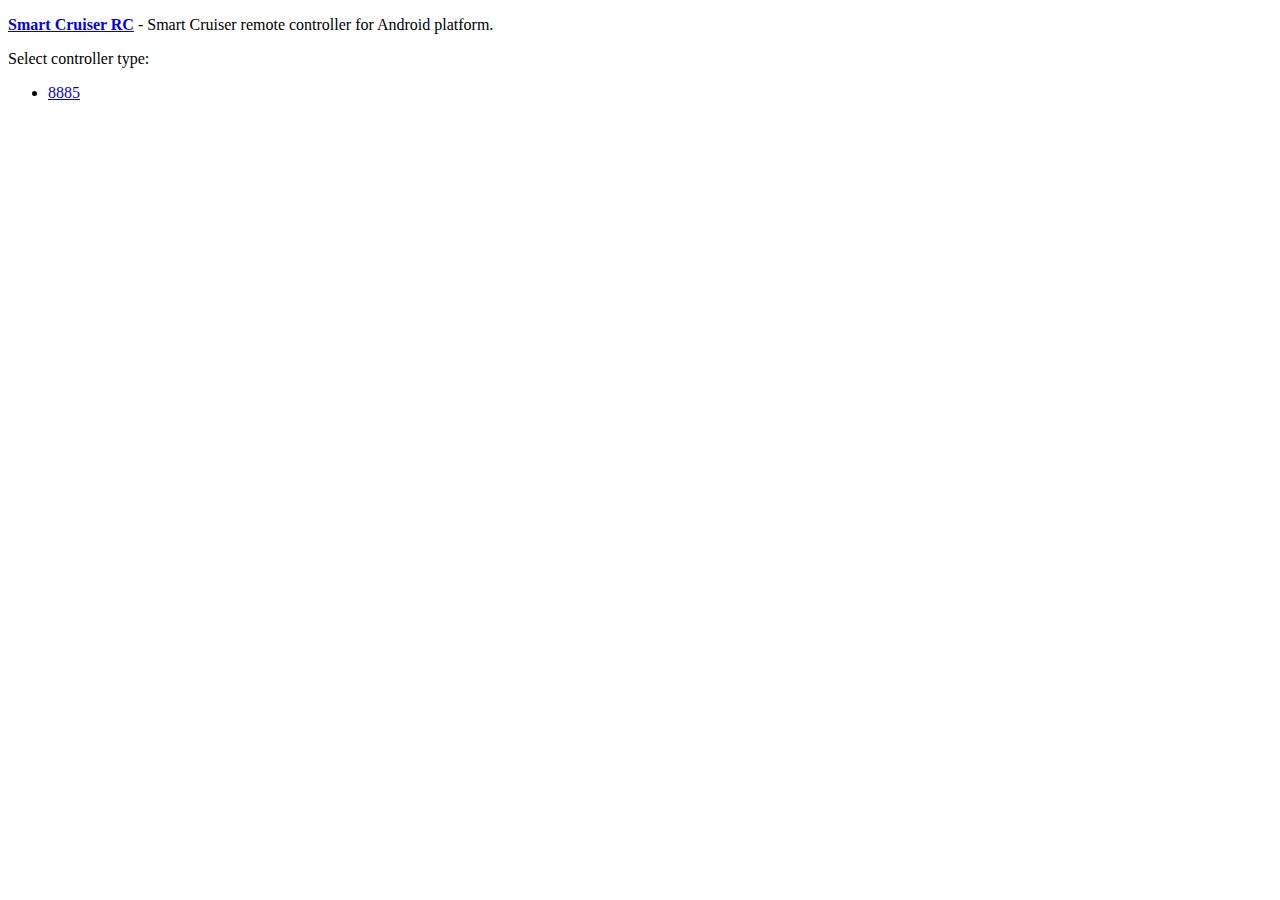
<file: assets/index.html>
<!DOCTYPE html>
<!--
  ~ Copyright (c) 2014 Aleksei Semenov (aka xibodoh)
  ~ All rights reserved. This program and the accompanying materials
  ~ are made available under the terms of the GNU Public License v2.0
  ~ which accompanies this distribution, and is available at
  ~ http://www.gnu.org/licenses/old-licenses/gpl-2.0.html
  -->
<html>
<head>
<title>Smart Cruiser remote control</title>
<meta name="author" title="Aleksei Yu. Semenov" href="mailto:xibodoh@gmail.com">
</head>
<body>
<p>
    <a href="about.html"><b>Smart Cruiser RC</b></a> -  Smart Cruiser remote controller for Android platform.
</p>
<p>Select controller type:
<ul>
	<li><a href="8885.html">8885</a></li>
</ul>
</p>

</script>
</body>
</html>
</file>
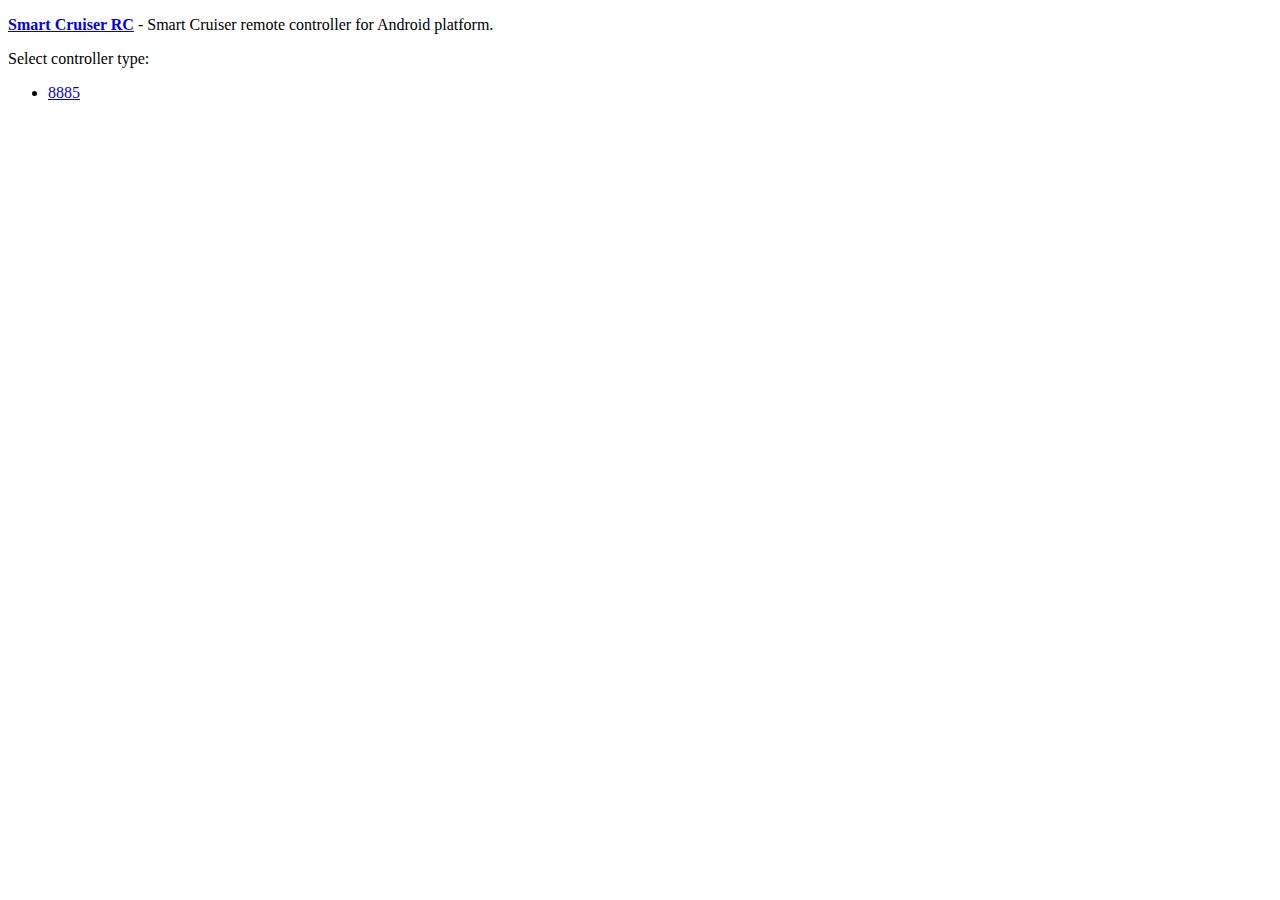
<file: SmartCruiserRC/assets/index.html>
<!DOCTYPE html>
<html>
<head>
<title>Smart Cruiser remote control</title>
<meta name="author" title="Aleksei Yu. Semenov" href="mailto:xibodoh@gmail.com">
</head>
<body>
<p>
    <a href="about.html"><b>Smart Cruiser RC</b></a> -  Smart Cruiser remote controller for Android platform.
</p>
<p>Select controller type:
<ul>
	<li><a href="8885.html">8885</a></li>
</ul>
</p>

</script>
</body>
</html>
</file>
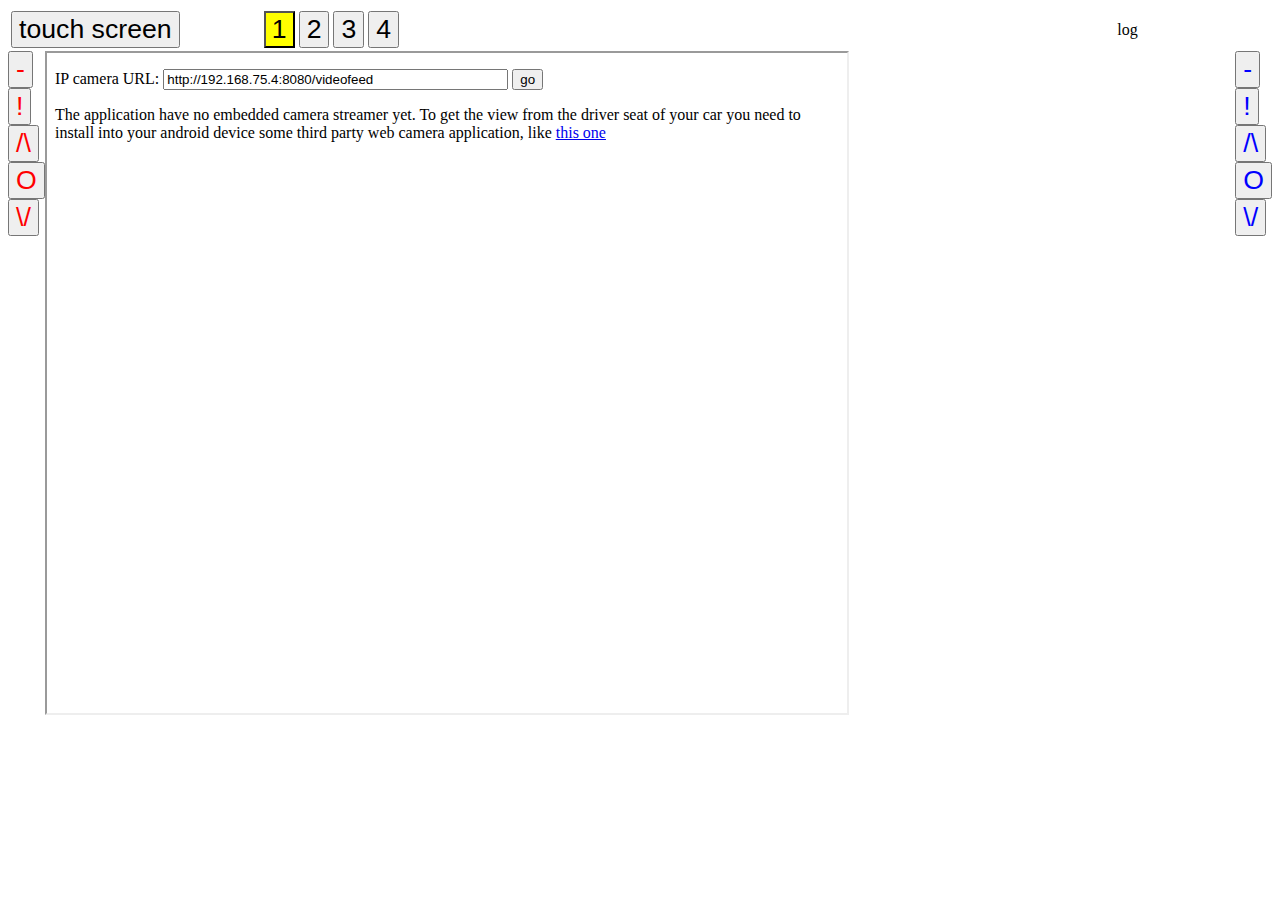
<file: assets/8885.html>
<!DOCTYPE html>
<!--
  ~ Copyright (c) 2014 Aleksei Semenov (aka xibodoh)
  ~ All rights reserved. This program and the accompanying materials
  ~ are made available under the terms of the GNU Public License v2.0
  ~ which accompanies this distribution, and is available at
  ~ http://www.gnu.org/licenses/old-licenses/gpl-2.0.html
  -->
<html>
<head>
<title>Lego 8085 remote control</title>
<link rel="stylesheet" type="text/css" href="style.css"/>
<meta name="author" title="Aleksei Yu. Semenov" href="mailto:xls@bk.ru">
<script>



function Lego8085State() {
	this.channel = 1;
	this.invertred = false;
	this.invertblue = false;
	this.red = 'O';
	this.blue = 'O';
}

Lego8085State.prototype.encode = function(){
  return 'C'+this.channel+'R'+this.red+'B'+this.blue;
}

Lego8085State.prototype.setChannel = function(c){
	this.channel = c;
}

Lego8085State.prototype.getChannel = function(){
	return this.channel;
}

Lego8085State.prototype.setInvert = function(color, value){
	if (color=='red' || color=='blue'){
		this['invert'+color] = value;
	}
}

Lego8085State.prototype.getInvert = function(color){
	return this['invert'+color];
}

Lego8085State.prototype.flipInvert = function(color){
	if (color=='red' || color=='blue'){
		this['invert'+color] = !this['invert'+color];
		return this['invert'+color];
	}
	return false;
}


Lego8085State.prototype.set = function(color,value){
	if (color=='red' || color=='blue'){
		if (this['invert'+color]) {
			if (value=='U') {
				value = 'D';
			} else if (value=='D') {
				value = 'U';
			}
		}		
		this[color] = value;
		// FIXME is it correct to modify opposite color?
		var oppositeColor;
		if (color=='red'){
			oppositeColor = 'blue';
		} else {
			oppositeColor = 'red';
		}
		if (this[oppositeColor]=='B'){
			this[oppositeColor]=='O'
		}
	}
}

Lego8085State.prototype.get = function(color){
	return this[color];
}

var state = new Lego8085State();
var lastSendTime;
var lastState;

var touchScreen = false;

function init() {
	document.querySelector('#log').innerHTML = 'log';
	
	//initButtons();
	updateChannelButtons(state.getChannel());
	updateInvertButton('redI', state.getInvert('red'));
	updateInvertButton('blueI', state.getInvert('blue'));
	
	window.onkeydown = keyDown;
	window.onkeyup = keyUp;

}
/*
function initButtons() {
	['#RU', '#RD', '#BU', '#BD'].forEach(function(bid) {
		document.querySelector(bid).onmousedown = mouseDown;
		document.querySelector(bid).onmouseup = mouseUp;
	});
	
	['#RB', '#BB'].forEach(function(bid) {
		document.querySelector(bid).onmousedown = mouseDown;
	});
	
}*/

function updateChannelButtons(c) {
	for (var i=1; i<=4; i++){
		if (i==c){
			document.querySelector('#C'+i).className = 'activeChannel';
		} else {
			document.querySelector('#C'+i).className = 'channel';
		}
	}
}

function updateInvertButton(id, value){
	var control = document.getElementById(id);
	if (value) {
		control.value = 'i';
	} else {
		control.value = '!';
	}
}

function sendState(state) {
	document.querySelector('#log').innerHTML = state;
	var start = new Date();
	if (start - lastSendTime < 1000 && state==lastState) {
		return; // prevent send overflow
	}
	lastSendTime = start;
	lastState = state;
	var request = new XMLHttpRequest();
	request.onreadystatechange = function(){
   		//document.getElementById('timelog').innerHTML = ''+request.readyState;
   		if (request.readyState==4 && request.status==200) {
     		var finish = new Date();
     		document.getElementById('timelog').innerHTML = 'whole request: ' + (finish-start) +' ms, server time: '+request.responseText+' ms';
     	}
   	}
	request.open('GET','/8885/state/'+state,true);
	request.send();
}

function _up(color) {
	state.set(color,'U');
	sendState(state.encode());
}

function _down(color) {
	state.set(color,'D');
	sendState(state.encode());
}

function _break(color){
	state.set(color,'B');
	sendState(state.encode());
}

function __break(color){
	if (touchScreen) {
		_break(color);
	}
}

function _rotate(color){
  var button = document.getElementById(color+'F');
  //[color+'F',color+'I',color+'U',color+'B',color+'D']
  //document.getElementById('log').innerHTML = 
  
  var nodeList = document.querySelectorAll('ul.'+color+'Controls li');
  for (var i=0; i<nodeList.length; i++) {
  	//document.getElementById('log').innerHTML = id;
  	if (button.value=='|') {
  		nodeList.item(i).style.display = 'block';
  	} else {
  	  	nodeList.item(i).style.display = 'inline';
  	} 
  }
  
  if (button.value=='|') {
  	button.value = '-';
  	document.getElementById(color+'U').value = '/\\';
  	document.getElementById(color+'D').value = '\\/';	
  } else {
  	document.getElementById(color+'U').value = '<';
  	document.getElementById(color+'D').value = '>';
  	button.value = '|';
  }
}

function keyDown(e) {
	if (e.keyCode==38){
		_up('red');
	} else if (e.keyCode==40){
		_down('red');
	} else if (e.keyCode==37){
		_up('blue');
	} else if (e.keyCode==39){
		_down('blue');
	} 
	if (e.keyCode==38 || e.keyCode==40 || e.keyCode==37 || e.keyCode==39){
		e.preventDefault ? e.preventDefault() : (e.returnValue = false);
	}
}

function keyUp(e) {
	if (e.keyCode==38 || e.keyCode==40){
		_break('red');
	} else if (e.keyCode==37 || e.keyCode==39){
		_break('blue');
	}
	if (e.keyCode==38 || e.keyCode==40 || e.keyCode==37 || e.keyCode==39){
		e.preventDefault ? e.preventDefault() : (e.returnValue = false);
	}
}

function touchScreenToggle() {
	touchScreen = !touchScreen;
	if (touchScreen) {	
		document.querySelector('#TS').className = 'activeChannel';
	} else {
		document.querySelector('#TS').className = 'channel';
	}
}

function _touch(color, direction){
	if (touchScreen){
		state.set(color,direction);
		sendState(state.encode());
	}
}

function _mouse(color, direction){
	if (!touchScreen){
		state.set(color,direction);
		sendState(state.encode());		
	}
}



</script>
</head>
<body onload="init()">

<div id="pad">
	<table border="0" width="100%">
	<tr>
    <td width="20%"><input id="TS" class="channel" type="button" value="touch screen" onclick="touchScreenToggle()" /></td> 
    <td><div id="channels">
<input id="C1" class="channel" type="button" value="1" onclick="state.setChannel(1);updateChannelButtons(1);"/>
<input id="C2" class="channel" type="button" value="2" onclick="state.setChannel(2);updateChannelButtons(2);"/>
<input id="C3" class="channel" type="button" value="3" onclick="state.setChannel(3);updateChannelButtons(3);"/>
<input id="C4" class="channel" type="button" value="4" onclick="state.setChannel(4);updateChannelButtons(4);"/>
</div></td>
    <td><div id="log"></div></td>
    <td><div id="timelog"></div></td>
  </tr>
 </table>

<div id="redControls" class="redControls">
  <ul class="redControls">
    <li><input type="button" id="redF" class="RR" value="-" onclick="_rotate('red')"/></li> 
  	<li><input type="button" id="redI" class="RI" onclick="updateInvertButton('redI',state.flipInvert('red'))" value="!"/></li>
  	<li><input type="button" id="redU" class="RU" onmousedown="_mouse('red','U')" ontouchstart="_touch('red','U')" ontouchend="_touch('red','B')" value="/\"/></li>
  	<li><input type="button" id="redB" class="RB" onmousedown="_mouse('red','B')" ontouchstart="_touch('red','B')" value="O"/></li>
  	<li><input type="button" id="redD" class="RD" onmousedown="_mouse('red','D')" ontouchstart="_touch('red','D')" ontouchend="_touch('red','D')" value="\/"/></li>
  </ul>
</div>

<div id="redControls" class="blueControls">
  <ul class="blueControls">
    <li><input type="button" id="blueF" class="BR" value="-" onclick="_rotate('blue')"/></li> 
  	<li><input type="button" id="blueI" class="BI" onclick="updateInvertButton('blueI',state.flipInvert('blue'))" value="!"/></li>
  	<li><input type="button" id="blueU" class="BU" onmousedown="_mouse('blue','U')" ontouchstart="_touch('blue','U')" ontouchend="_touch('blue','B')" value="/\"/></li>
  	<li><input type="button" id="blueB" class="BB" onmousedown="_mouse('blue','B')" ontouchstart="_touch('blue','B')" value="O"/></li>
  	<li><input type="button" id="blueD" class="BD" onmousedown="_mouse('blue','D')"	ontouchstart="_touch('blue','D')" ontouchend="_touch('blue','B')" value="\/"/></li>
  </ul>
</div>
</div>

<iframe src="camera.html" width="800" height="660"></iframe>


</body>
</html>
</file>
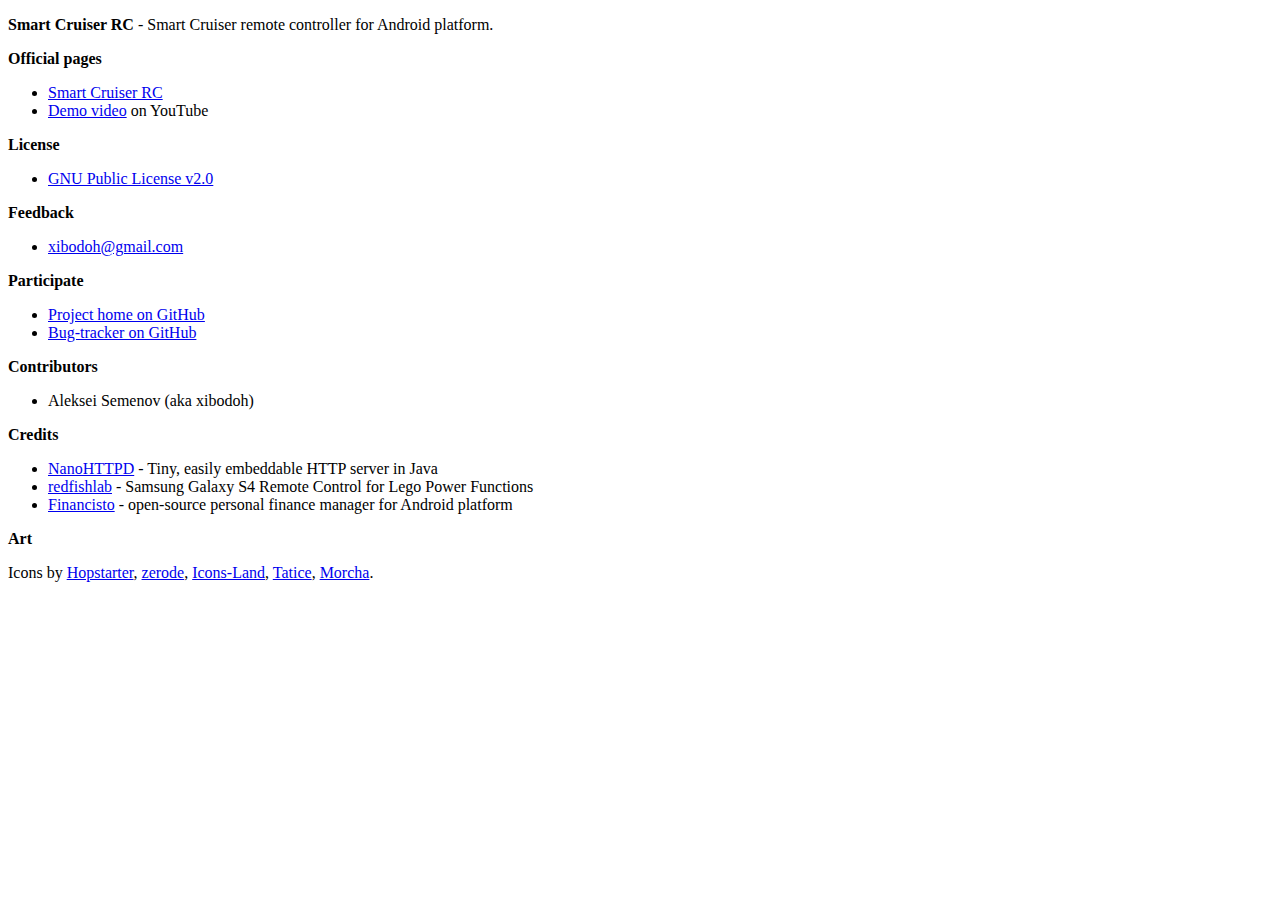
<file: assets/about.html>
<!DOCTYPE html>
<!--
  ~ Copyright (c) 2014 Aleksei Semenov (aka xibodoh)
  ~ All rights reserved. This program and the accompanying materials
  ~ are made available under the terms of the GNU Public License v2.0
  ~ which accompanies this distribution, and is available at
  ~ http://www.gnu.org/licenses/old-licenses/gpl-2.0.html
  -->
<html>
<head>
    <meta name="author" title="Aleksei Yu. Semenov" href="mailto:xibodoh@gmail.com">
    <title>Smart Cruiser RC</title>
</head>
<body>
<p>
    <b>Smart Cruiser RC</b> -  Smart Cruiser remote controller for Android platform.
</p>

<p><b>Official pages</b>
	<ul>
		<li><a href="https://github.com/alsemenov/SmartCruiserRC">Smart Cruiser RC</a></li>
		<li><a href="https://www.youtube.com/watch?v=K5QWzViR1Ok">Demo video</a> on YouTube</li> 
	</ul>
</p>
<p><b>License</b>
	<ul>
		<li><a href="http://www.gnu.org/licenses/old-licenses/gpl-2.0.html">GNU Public License v2.0</a></li>
	</ul>
</p>
<p><b>Feedback</b>
	<ul>
		<li><a href="mailto:xibodoh@gmail.com">xibodoh@gmail.com</a></li>
	</ul>
</p>

<p><b>Participate</b>
	<ul>
		<li><a href="https://github.com/alsemenov/SmartCruiserRC">Project home on GitHub</a></li>
    	<li><a href="https://github.com/alsemenov/SmartCruiserRC/issues">Bug-tracker on GitHub</a></li>
    	<!--a href="http://crowdin.net/project/financisto">Translations on Crowdin.net</a><br/ -->
   	</ul>
</p>

<p><b>Contributors</b>
    <ul>
    	<li>Aleksei Semenov (aka xibodoh)</li>
    </ul>
</p>

<!-- p><b>Localizators</b></p>
<p>
</p -->

<p><b>Credits</b>
<ul>
    <li><a href="https://github.com/NanoHttpd/nanohttpd">NanoHTTPD</a> - Tiny, easily embeddable HTTP server in Java</li>
    <li><a href="https://github.com/redfishlab/Samsung-S4-Lego-PF-Remote">redfishlab</a> - Samsung Galaxy S4 Remote Control for Lego Power Functions</li>
    <li><a href="http://financisto.com/">Financisto</a> - open-source personal finance manager for Android platform</li>
</ul>
</p>

<p><b>Art</b></p>
<p>
	Icons by 
    <a href="http://www.iconarchive.com/artist/hopstarter.html">Hopstarter</a>,
    <a href="http://www.iconarchive.com/artist/zerode.html">zerode</a>,
    <a href="http://www.iconarchive.com/artist/icons-land.html">Icons-Land</a>,
    <a href="http://www.iconarchive.com/artist/tatice.html">Tatice</a>,
    <a href="http://www.iconarchive.com/artist/morcha.html">Morcha</a>.
</p>

</body>
</html>
</file>
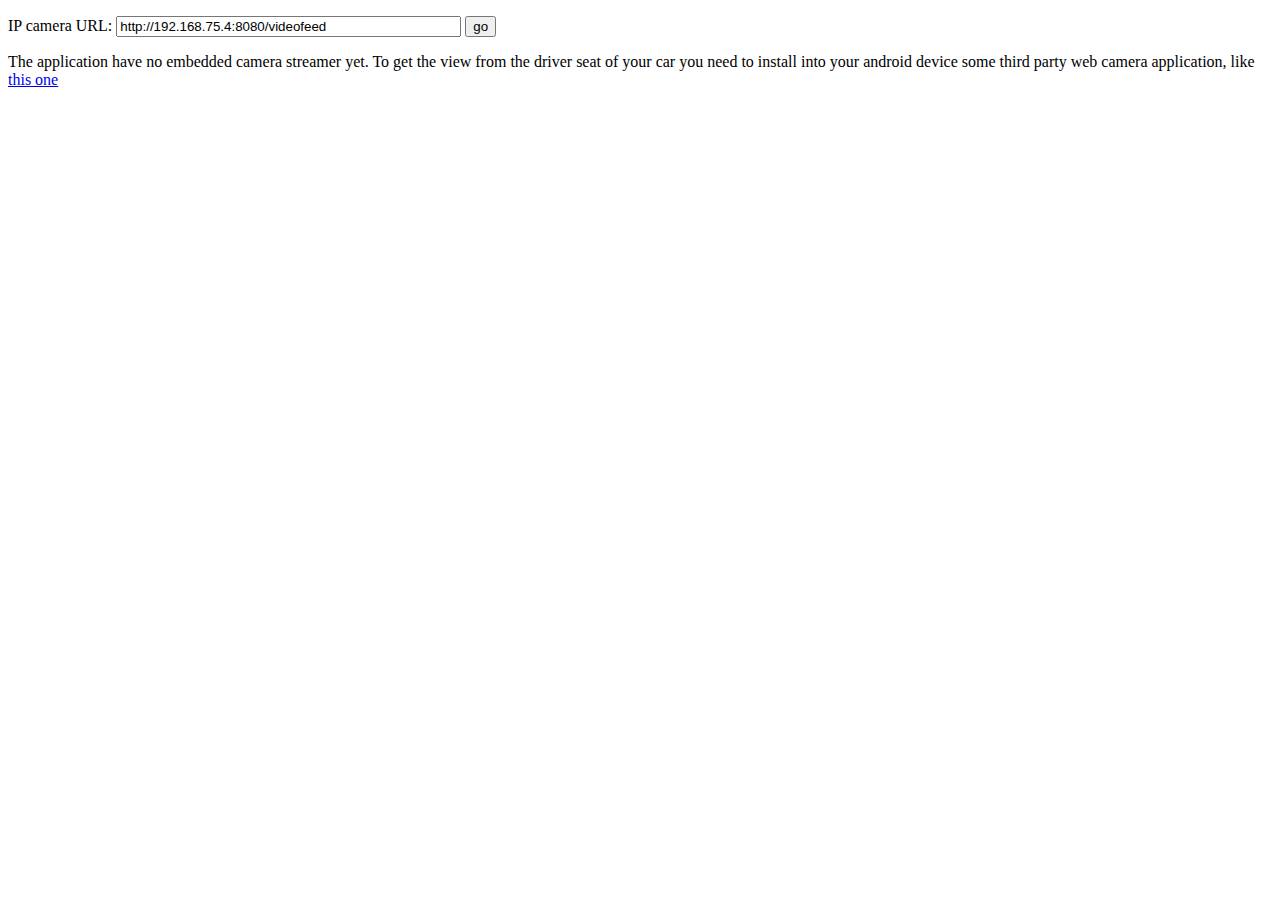
<file: assets/camera.html>
<!DOCTYPE html>
<!--
  ~ Copyright (c) 2014 Aleksei Semenov (aka xibodoh)
  ~ All rights reserved. This program and the accompanying materials
  ~ are made available under the terms of the GNU Public License v2.0
  ~ which accompanies this distribution, and is available at
  ~ http://www.gnu.org/licenses/old-licenses/gpl-2.0.html
  -->
<html>
<head>
<title>Lego 8085 remote control camera</title>
<link rel="stylesheet" type="text/css" href="style.css"/>
<meta name="author" title="Aleksei Yu. Semenov" href="mailto:xls@bk.ru">
<script>
function loadCameraPage() {
	
	window.location.href=document.getElementById('camera_url').value;
}
</script>
</head>
<body>
<p>
IP camera URL:
<input type="text" id="camera_url" value="http://192.168.75.4:8080/videofeed" size="40"/>
<input type="button" value="go" onclick="loadCameraPage()"/>
</p>
<p>The application have no embedded camera streamer yet. 
To get the view from the driver seat of your car you need to install 
into your android device some third party web camera application, 
like <a href="https://play.google.com/store/apps/details?id=com.pas.webcam">this one</a><p>  
<!--  -->
</body>
</html>
</file>
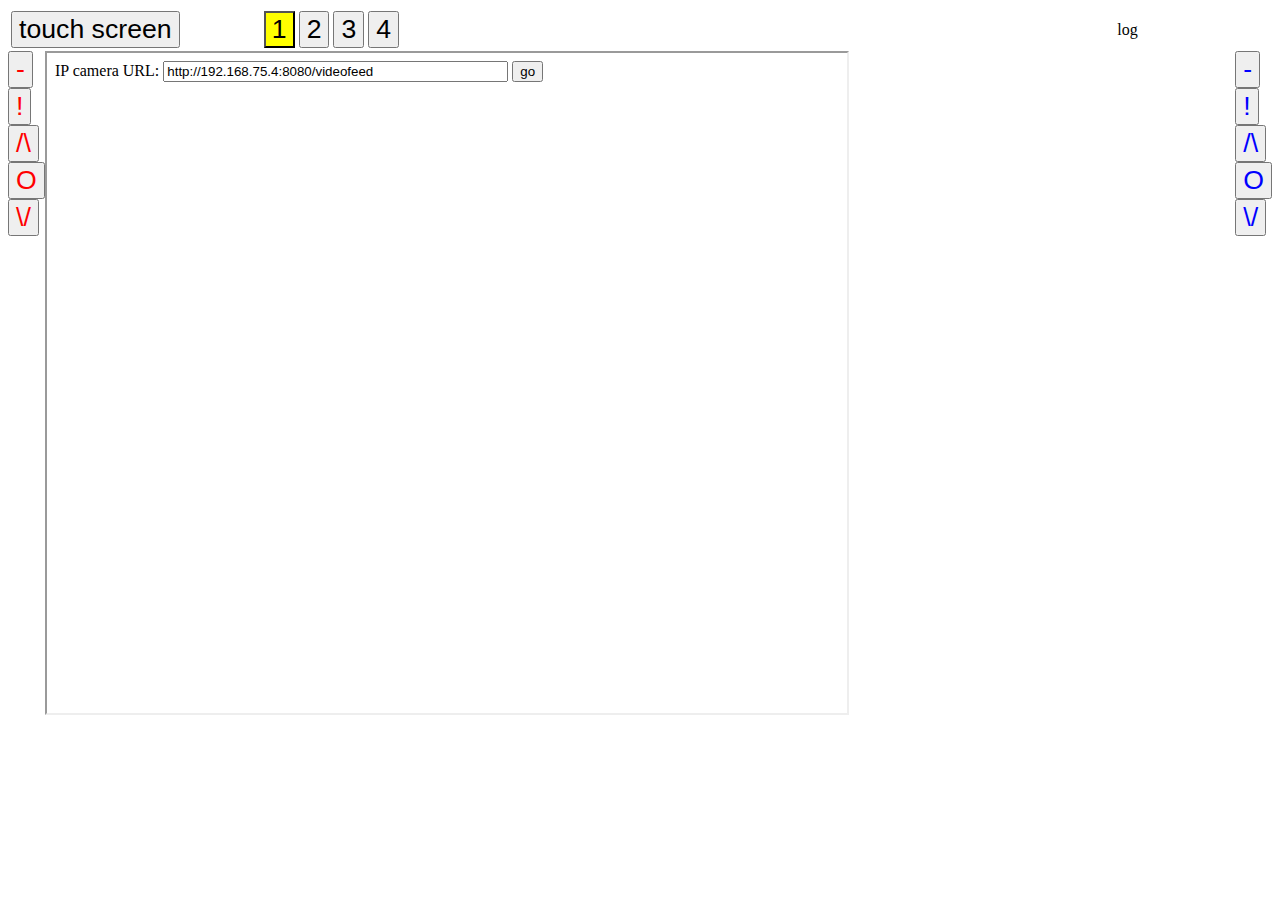
<file: SmartCruiserRC/assets/8885.html>
<!DOCTYPE html>
<html>
<head>
<title>Lego 8085 remote control</title>
<link rel="stylesheet" type="text/css" href="style.css"/>
<meta name="author" title="Aleksei Yu. Semenov" href="mailto:xls@bk.ru">
<script>



function Lego8085State() {
	this.channel = 1;
	this.invertred = false;
	this.invertblue = false;
	this.red = 'O';
	this.blue = 'O';
}

Lego8085State.prototype.encode = function(){
  return 'C'+this.channel+'R'+this.red+'B'+this.blue;
}

Lego8085State.prototype.setChannel = function(c){
	this.channel = c;
}

Lego8085State.prototype.getChannel = function(){
	return this.channel;
}

Lego8085State.prototype.setInvert = function(color, value){
	if (color=='red' || color=='blue'){
		this['invert'+color] = value;
	}
}

Lego8085State.prototype.getInvert = function(color){
	return this['invert'+color];
}

Lego8085State.prototype.flipInvert = function(color){
	if (color=='red' || color=='blue'){
		this['invert'+color] = !this['invert'+color];
		return this['invert'+color];
	}
	return false;
}


Lego8085State.prototype.set = function(color,value){
	if (color=='red' || color=='blue'){
		if (this['invert'+color]) {
			if (value=='U') {
				value = 'D';
			} else if (value=='D') {
				value = 'U';
			}
		}		
		this[color] = value;
		// FIXME is it correct to modify opposite color?
		var oppositeColor;
		if (color=='red'){
			oppositeColor = 'blue';
		} else {
			oppositeColor = 'red';
		}
		if (this[oppositeColor]=='B'){
			this[oppositeColor]=='O'
		}
	}
}

Lego8085State.prototype.get = function(color){
	return this[color];
}

var state = new Lego8085State();
var lastSendTime;
var lastState;

var touchScreen = false;

function init() {
	document.querySelector('#log').innerHTML = 'log';
	
	//initButtons();
	updateChannelButtons(state.getChannel());
	updateInvertButton('redI', state.getInvert('red'));
	updateInvertButton('blueI', state.getInvert('blue'));
	
	window.onkeydown = keyDown;
	window.onkeyup = keyUp;

}
/*
function initButtons() {
	['#RU', '#RD', '#BU', '#BD'].forEach(function(bid) {
		document.querySelector(bid).onmousedown = mouseDown;
		document.querySelector(bid).onmouseup = mouseUp;
	});
	
	['#RB', '#BB'].forEach(function(bid) {
		document.querySelector(bid).onmousedown = mouseDown;
	});
	
}*/

function updateChannelButtons(c) {
	for (var i=1; i<=4; i++){
		if (i==c){
			document.querySelector('#C'+i).className = 'activeChannel';
		} else {
			document.querySelector('#C'+i).className = 'channel';
		}
	}
}

function updateInvertButton(id, value){
	var control = document.getElementById(id);
	if (value) {
		control.value = 'i';
	} else {
		control.value = '!';
	}
}

function sendState(state) {
	document.querySelector('#log').innerHTML = state;
	var start = new Date();
	if (start - lastSendTime < 1000 && state==lastState) {
		return; // prevent send overflow
	}
	lastSendTime = start;
	lastState = state;
	var request = new XMLHttpRequest();
	request.onreadystatechange = function(){
   		//document.getElementById('timelog').innerHTML = ''+request.readyState;
   		if (request.readyState==4 && request.status==200) {
     		var finish = new Date();
     		document.getElementById('timelog').innerHTML = 'whole request: ' + (finish-start) +' ms, server time: '+request.responseText+' ms';
     	}
   	}
	request.open('GET','/8885/state/'+state,true);
	request.send();
}

function _up(color) {
	state.set(color,'U');
	sendState(state.encode());
}

function _down(color) {
	state.set(color,'D');
	sendState(state.encode());
}

function _break(color){
	state.set(color,'B');
	sendState(state.encode());
}

function __break(color){
	if (touchScreen) {
		_break(color);
	}
}

function _rotate(color){
  var button = document.getElementById(color+'F');
  //[color+'F',color+'I',color+'U',color+'B',color+'D']
  //document.getElementById('log').innerHTML = 
  
  var nodeList = document.querySelectorAll('ul.'+color+'Controls li');
  for (var i=0; i<nodeList.length; i++) {
  	//document.getElementById('log').innerHTML = id;
  	if (button.value=='|') {
  		nodeList.item(i).style.display = 'block';
  	} else {
  	  	nodeList.item(i).style.display = 'inline';
  	} 
  }
  
  if (button.value=='|') {
  	button.value = '-';
  	document.getElementById(color+'U').value = '/\\';
  	document.getElementById(color+'D').value = '\\/';	
  } else {
  	document.getElementById(color+'U').value = '<';
  	document.getElementById(color+'D').value = '>';
  	button.value = '|';
  }
}

function keyDown(e) {
	if (e.keyCode==38){
		_up('red');
	} else if (e.keyCode==40){
		_down('red');
	} else if (e.keyCode==37){
		_up('blue');
	} else if (e.keyCode==39){
		_down('blue');
	} 
	if (e.keyCode==38 || e.keyCode==40 || e.keyCode==37 || e.keyCode==39){
		e.preventDefault ? e.preventDefault() : (e.returnValue = false);
	}
}

function keyUp(e) {
	if (e.keyCode==38 || e.keyCode==40){
		_break('red');
	} else if (e.keyCode==37 || e.keyCode==39){
		_break('blue');
	}
	if (e.keyCode==38 || e.keyCode==40 || e.keyCode==37 || e.keyCode==39){
		e.preventDefault ? e.preventDefault() : (e.returnValue = false);
	}
}

function touchScreenToggle() {
	touchScreen = !touchScreen;
	if (touchScreen) {	
		document.querySelector('#TS').className = 'activeChannel';
	} else {
		document.querySelector('#TS').className = 'channel';
	}
}

function _touch(color, direction){
	if (touchScreen){
		state.set(color,direction);
		sendState(state.encode());
	}
}

function _mouse(color, direction){
	if (!touchScreen){
		state.set(color,direction);
		sendState(state.encode());		
	}
}



</script>
</head>
<body onload="init()">

<div id="pad">
	<table border="0" width="100%">
	<tr>
    <td width="20%"><input id="TS" class="channel" type="button" value="touch screen" onclick="touchScreenToggle()" /></td> 
    <td><div id="channels">
<input id="C1" class="channel" type="button" value="1" onclick="state.setChannel(1);updateChannelButtons(1);"/>
<input id="C2" class="channel" type="button" value="2" onclick="state.setChannel(2);updateChannelButtons(2);"/>
<input id="C3" class="channel" type="button" value="3" onclick="state.setChannel(3);updateChannelButtons(3);"/>
<input id="C4" class="channel" type="button" value="4" onclick="state.setChannel(4);updateChannelButtons(4);"/>
</div></td>
    <td><div id="log"></div></td>
    <td><div id="timelog"></div></td>
  </tr>
 </table>

<div id="redControls" class="redControls">
  <ul class="redControls">
    <li><input type="button" id="redF" class="RR" value="-" onclick="_rotate('red')"/></li> 
  	<li><input type="button" id="redI" class="RI" onclick="updateInvertButton('redI',state.flipInvert('red'))" value="!"/></li>
  	<li><input type="button" id="redU" class="RU" onmousedown="_mouse('red','U')" ontouchstart="_touch('red','U')" ontouchend="_touch('red','B')" value="/\"/></li>
  	<li><input type="button" id="redB" class="RB" onmousedown="_mouse('red','B')" ontouchstart="_touch('red','B')" value="O"/></li>
  	<li><input type="button" id="redD" class="RD" onmousedown="_mouse('red','D')" ontouchstart="_touch('red','D')" ontouchend="_touch('red','D')" value="\/"/></li>
  </ul>
</div>

<div id="redControls" class="blueControls">
  <ul class="blueControls">
    <li><input type="button" id="blueF" class="BR" value="-" onclick="_rotate('blue')"/></li> 
  	<li><input type="button" id="blueI" class="BI" onclick="updateInvertButton('blueI',state.flipInvert('blue'))" value="!"/></li>
  	<li><input type="button" id="blueU" class="BU" onmousedown="_mouse('blue','U')" ontouchstart="_touch('blue','U')" ontouchend="_touch('blue','B')" value="/\"/></li>
  	<li><input type="button" id="blueB" class="BB" onmousedown="_mouse('blue','B')" ontouchstart="_touch('blue','B')" value="O"/></li>
  	<li><input type="button" id="blueD" class="BD" onmousedown="_mouse('blue','D')"	ontouchstart="_touch('blue','D')" ontouchend="_touch('blue','B')" value="\/"/></li>
  </ul>
</div>
</div>

<iframe src="camera.html" width="800" height="660"></iframe>


</body>
</html>
</file>
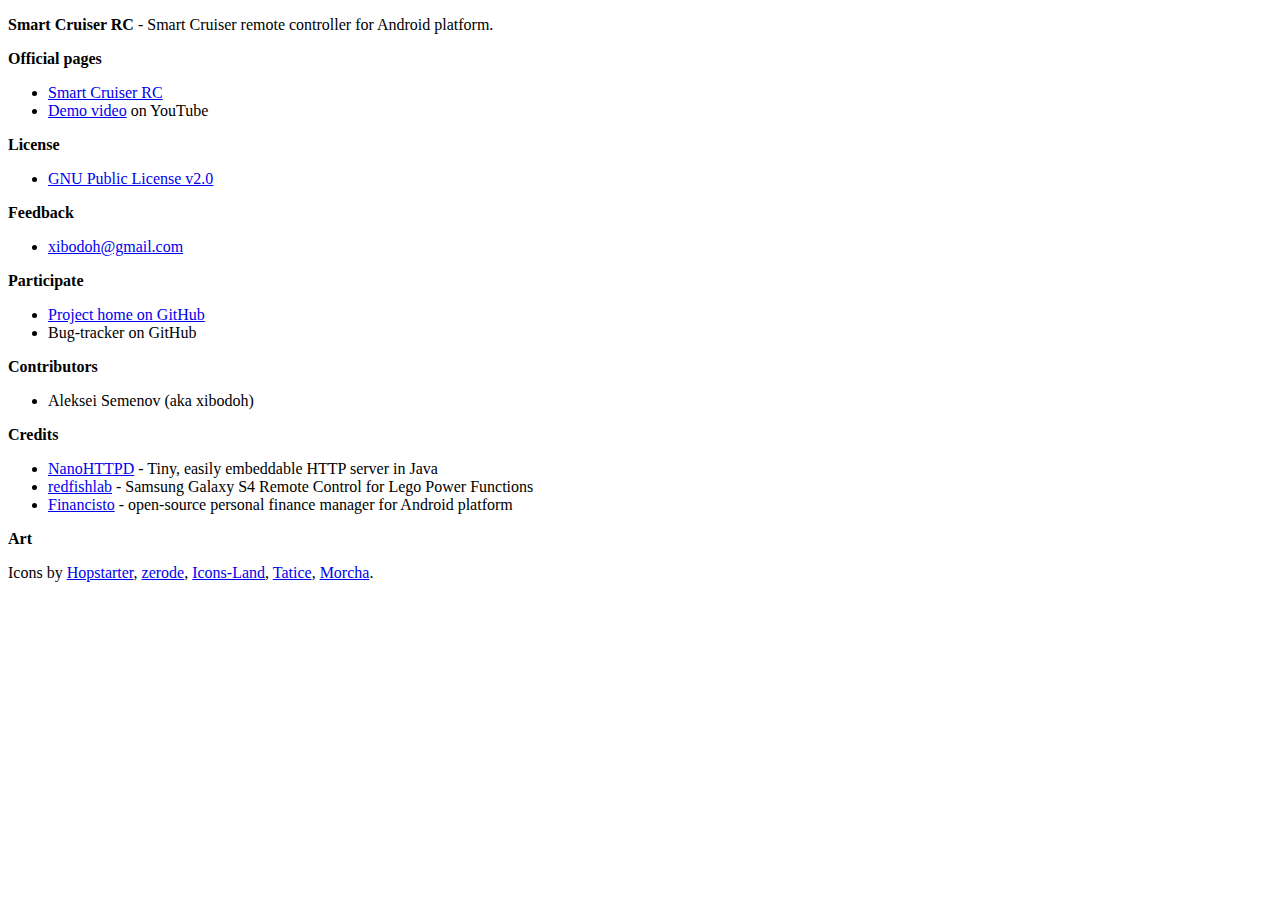
<file: SmartCruiserRC/assets/about.html>
<!DOCTYPE html>
<!--
  ~ Copyright (c) 2014 Aleksei Semenov (aka xibodoh)
  ~ All rights reserved. This program and the accompanying materials
  ~ are made available under the terms of the GNU Public License v2.0
  ~ which accompanies this distribution, and is available at
  ~ http://www.gnu.org/licenses/old-licenses/gpl-2.0.html
  -->
<html>
<head>
    <meta name="author" title="Aleksei Yu. Semenov" href="mailto:xibodoh@gmail.com">
    <title>Smart Cruiser RC</title>
</head>
<body>
<p>
    <b>Smart Cruiser RC</b> -  Smart Cruiser remote controller for Android platform.
</p>

<p><b>Official pages</b>
	<ul>
		<li><a href="https://github.com/alsemenov/smart-cruiser-rc">Smart Cruiser RC</a></li>
		<li><a href="https://www.youtube.com/watch?v=K5QWzViR1Ok">Demo video</a> on YouTube</li> 
	</ul>
</p>
<p><b>License</b>
	<ul>
		<li><a href="http://www.gnu.org/licenses/old-licenses/gpl-2.0.html">GNU Public License v2.0</a></li>
	</ul>
</p>
<p><b>Feedback</b>
	<ul>
		<li><a href="mailto:xibodoh@gmail.com">xibodoh@gmail.com</a></li>
	</ul>
</p>

<p><b>Participate</b>
	<ul>
		<li><a href="https://github.com/alsemenov/smart-cruiser-rc">Project home on GitHub</a></li>
    	<li><!--a href="http://bugs.launchpad.net/financisto" -->Bug-tracker on GitHub<!--/a> <br/ --></li>
    	<!--a href="http://crowdin.net/project/financisto">Translations on Crowdin.net</a><br/ -->
   	</ul>
</p>

<p><b>Contributors</b>
    <ul>
    	<li>Aleksei Semenov (aka xibodoh)</li>
    </ul>
</p>

<!-- p><b>Localizators</b></p>
<p>
</p -->

<p><b>Credits</b>
<ul>
    <li><a href="https://github.com/NanoHttpd/nanohttpd">NanoHTTPD</a> - Tiny, easily embeddable HTTP server in Java</li>
    <li><a href="https://github.com/redfishlab/Samsung-S4-Lego-PF-Remote">redfishlab</a> - Samsung Galaxy S4 Remote Control for Lego Power Functions</li>
    <li><a href="http://financisto.com/">Financisto</a> - open-source personal finance manager for Android platform</li>
</ul>
</p>

<p><b>Art</b></p>
<p>
	Icons by 
    <a href="http://www.iconarchive.com/artist/hopstarter.html">Hopstarter</a>,
    <a href="http://www.iconarchive.com/artist/zerode.html">zerode</a>,
    <a href="http://www.iconarchive.com/artist/icons-land.html">Icons-Land</a>,
    <a href="http://www.iconarchive.com/artist/tatice.html">Tatice</a>,
    <a href="http://www.iconarchive.com/artist/morcha.html">Morcha</a>.
</p>

</body>
</html>
</file>
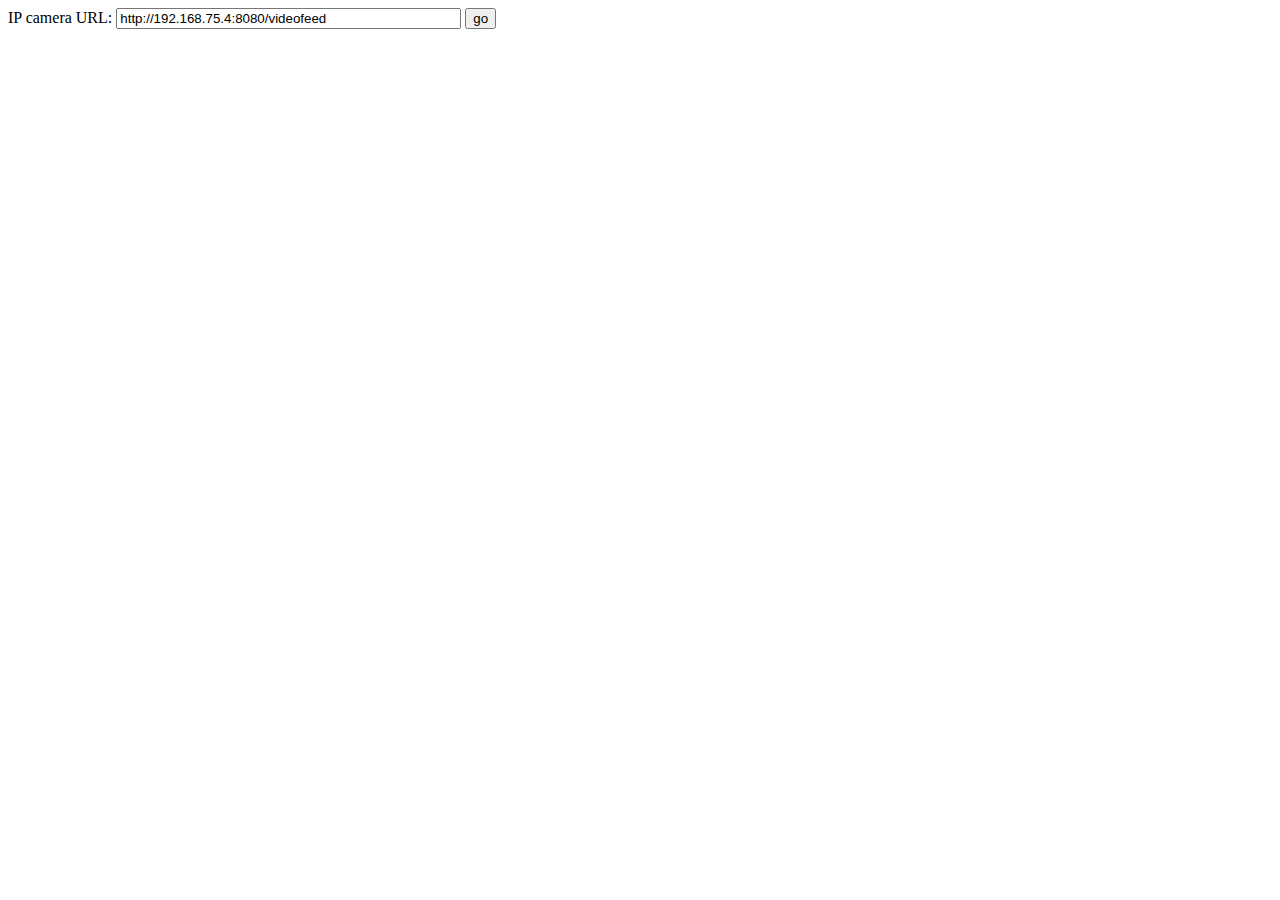
<file: SmartCruiserRC/assets/camera.html>
<!DOCTYPE html>
<html>
<head>
<title>Lego 8085 remote control</title>
<link rel="stylesheet" type="text/css" href="style.css"/>
<meta name="author" title="Aleksei Yu. Semenov" href="mailto:xls@bk.ru">
<script>
function loadCameraPage() {
	//alert('Hello');
	
	window.location.href=document.getElementById('camera_url').value;
	// document.getElementByID('url').value;
}
</script>
</head>
<body>
IP camera URL:
<input type="text" id="camera_url" value="http://192.168.75.4:8080/videofeed" size="40"/>
<input type="button" value="go" onclick="loadCameraPage()"/>
<!--  -->
</body>
</html>
</file>
<file: assets/style.css>
/*
  ~ Copyright (c) 2014 Aleksei Semenov (aka xibodoh)
  ~ All rights reserved. This program and the accompanying materials
  ~ are made available under the terms of the GNU Public License v2.0
  ~ which accompanies this distribution, and is available at
  ~ http://www.gnu.org/licenses/old-licenses/gpl-2.0.html
*/

input.activeChannel { background-color: yellow; }
div.redControls { color: red; float: left;}

ul.redControls, ul.blueControls {
	float:left;
	width:100%;
	padding:0;
	margin:0;
	list-style-type:none;
}

ul.setup {
	width:100%;
	padding:0;
	margin:0;
	list-style-type:none;
}



div.blueControls { color: blue; float: right;}

input.RI,input.RU,input.RB,input.RD,input.RR { color: red; 	display: inline; }
input.BI,input.BU,input.BB,input.BD,input.BR { color: blue; display: inline; } 

input.channel,input.activeChannel,input.RI,input.RU,input.RB,input.RD,input.RR,input.BI,input.BU,input.BB,input.BD,input.BR {font-size: 20pt; } 

/*
input.RI { float: left;  }
input.RU { float: left; }
input.RO { float: left; }
input.RD { float: left; }
input.BI { float: left; }
input.BU { float: left; }
input.BO { float: left; }
input.BD { float: left; } */
</file>
<file: SmartCruiserRC/assets/style.css>
input.activeChannel { background-color: yellow; }
div.redControls { color: red; float: left;}

ul.redControls, ul.blueControls {
	float:left;
	width:100%;
	padding:0;
	margin:0;
	list-style-type:none;
}

ul.setup {
	width:100%;
	padding:0;
	margin:0;
	list-style-type:none;
}



div.blueControls { color: blue; float: right;}

input.RI,input.RU,input.RB,input.RD,input.RR { color: red; 	display: inline; }
input.BI,input.BU,input.BB,input.BD,input.BR { color: blue; display: inline; } 

input.channel,input.activeChannel,input.RI,input.RU,input.RB,input.RD,input.RR,input.BI,input.BU,input.BB,input.BD,input.BR {font-size: 20pt; } 

/*
input.RI { float: left;  }
input.RU { float: left; }
input.RO { float: left; }
input.RD { float: left; }
input.BI { float: left; }
input.BU { float: left; }
input.BO { float: left; }
input.BD { float: left; } */
</file>
